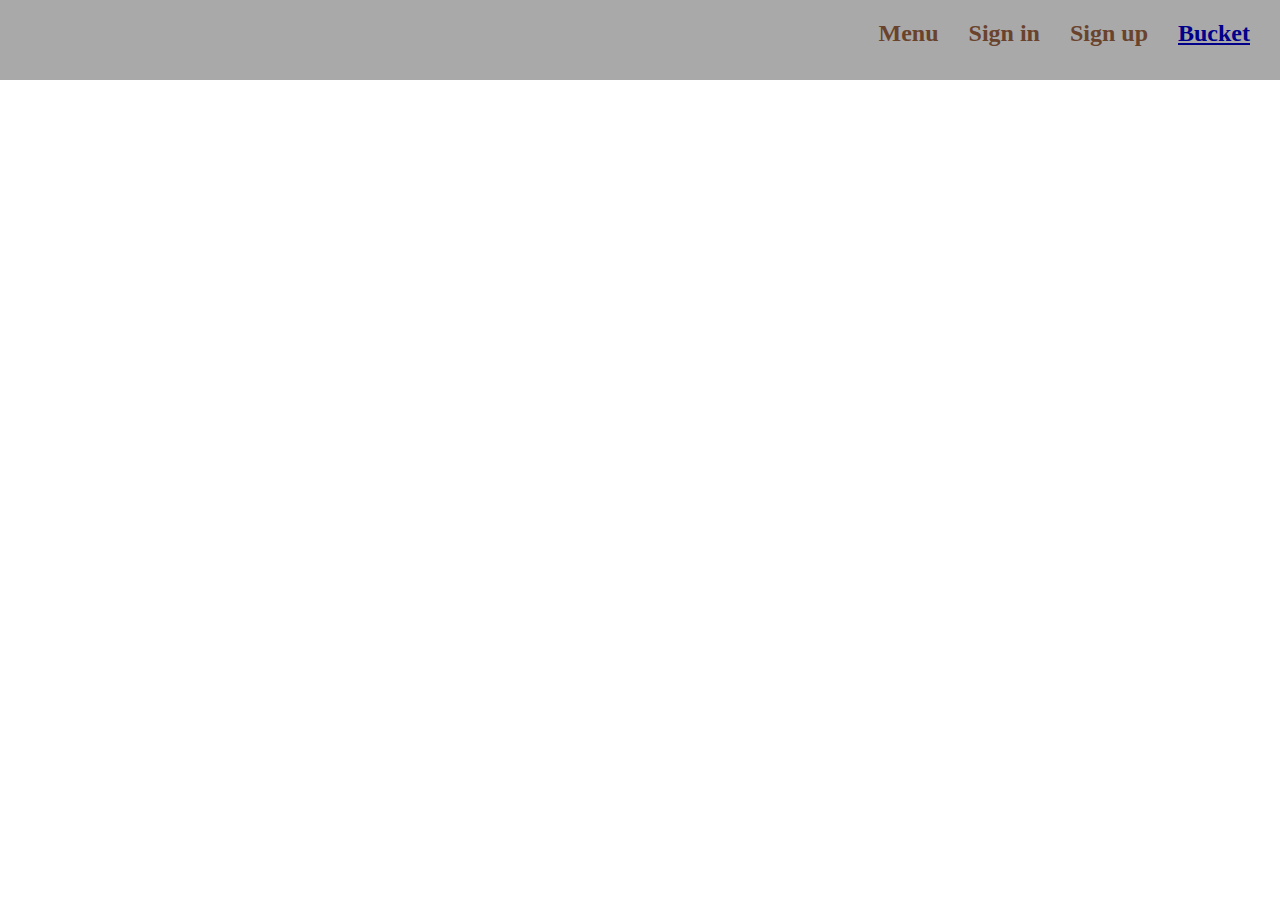
<file: index.html>
<!DOCTYPE html>
<html lang="en">
  <head>
    <meta charset="UTF-8" />
    <meta http-equiv="X-UA-Compatible" content="IE=edge" />
    <meta name="viewport" content="width=device-width, initial-scale=1.0" />
    <link rel="stylesheet" href="index.css">
    <title>Home</title>
  </head>

  <body>
    <div id="navbar">
      <!--Add navbar divs here-->
      <div><h2>Menu</h2></div>
      <div><h2>Sign in</h2></div>
      <div><h2>Sign up</h2></div>
      <div>
        <h2> <a href="/bucket.html">Bucket</a></h2>
      </div>
      <!-- Link to bucket.html -->
      <div id="coffee_count">
        <!--Show total number of coffee added to bucket here, do not add anything only Total count. Not even "Count - 5" but like this "5" -->
      </div>
    </div>

    <div id="menu">
      <!--Show coffee list here in grid format-->
      <!-- add an add to bucket button to each item, give it HTML id as 'add_to_bucket' -->
    </div>
  </body>
  <script src="/scripts/index.js"></script>
</html>
</file>
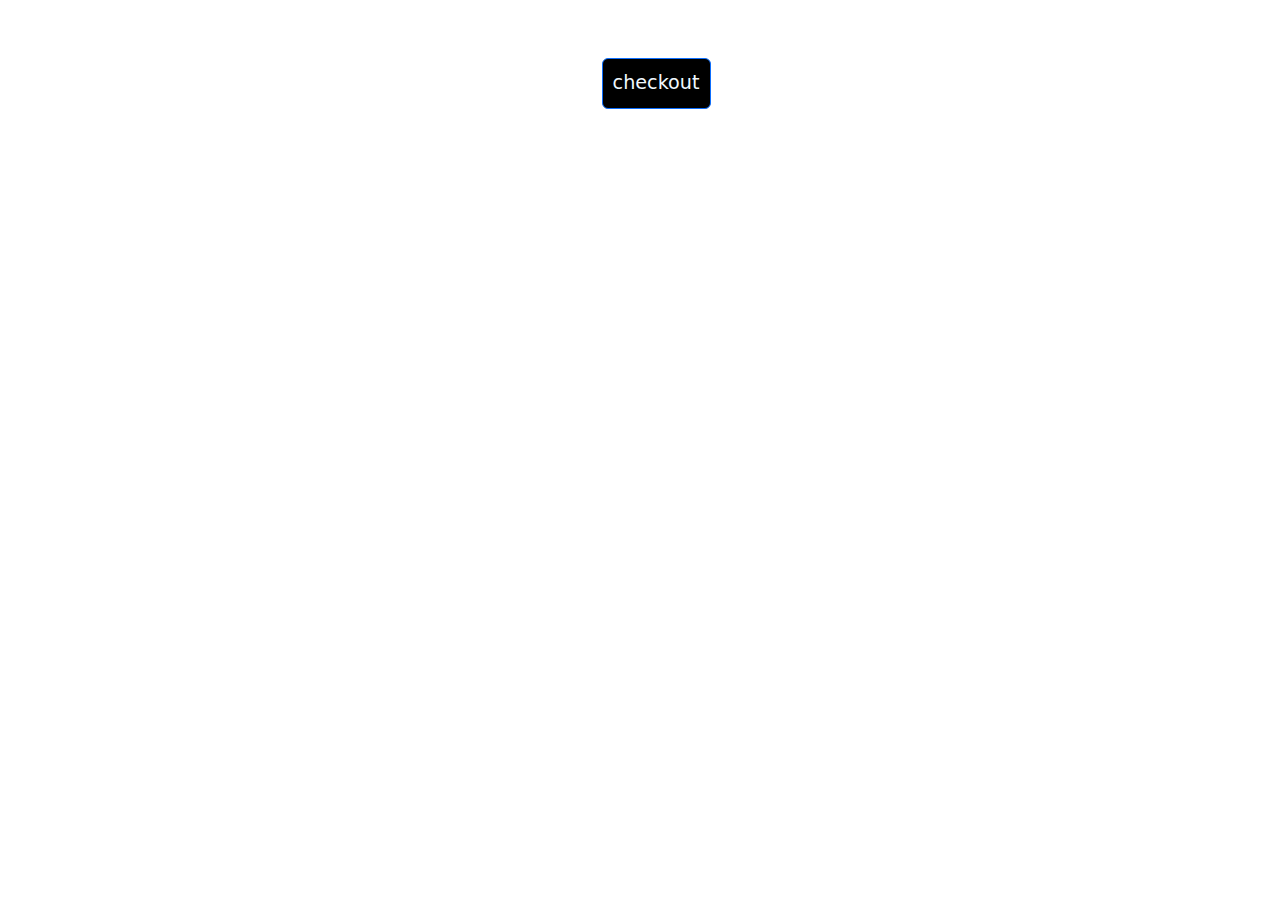
<file: bucket.html>
<!DOCTYPE html>
<html lang="en">
  <head>
    <meta charset="UTF-8" />
    <meta http-equiv="X-UA-Compatible" content="IE=edge" />
    <meta name="viewport" content="width=device-width, initial-scale=1.0" />
    <link rel="stylesheet" href="./scripts/bucket.css">
    <title>Document</title>
    <link href="https://cdn.jsdelivr.net/npm/bootstrap@5.2.0-beta1/dist/css/bootstrap.min.css" rel="stylesheet">
  </head>
<style>
  #checkout{
margin-left:47%
  }
</style>

  <body>
    <div id="total-div">
      <h3 id="total-amount">
        <!--Show bucket total here, do not add anything only Total value. Not even "Total - 1200Rs" but like this "1200" -->
      </h3>
       <a ><button id="checkout"  class="btn btn-primary" data-bs-toggle="modal" data-bs-target="#exampleModal">checkout</button>
    </a>
    </div>
    <div id="bucket">
      <!--Show all coffee added to bucket here-->
      <!-- add an remove button to each coffee so that you can remove that item from bucket, give the button HTML id as 'remove_coffee' -->
    </div>
   

    <!-- modals -->

    <!-- Button trigger modal -->
<!-- <button type="button" class="btn btn-primary" data-bs-toggle="modal" data-bs-target="#exampleModal">
  Launch demo modal
</button> -->

<!-- Modal -->
<div class="modal fade" id="exampleModal" tabindex="-1" aria-labelledby="exampleModalLabel" aria-hidden="true">
  <div class="modal-dialog">
    <div class="modal-content">
      <div class="modal-header">
        <h5 class="modal-title" id="exampleModalLabel">Fill your Address</h5>
        <button type="button" class="btn-close" data-bs-dismiss="modal" aria-label="Close"></button>
      </div>
      <div class="modal-body">
        <div class="mb-3 row">
          <label for="staticText" class="col-sm-2 col-form-label">Name</label>
          <div class="col-sm-10">
            <input type="text" class="form-control" id="staticEmail" >
          </div>
        </div>
        <div class="mb-3 row">
          <label for="staticText" class="col-sm-2 col-form-label">Address</label>
          <div class="col-sm-10">
            <input type="text" class="form-control" id="staticEmail">
          </div>
        </div>
        <div class="mb-3 row">
          <label for="staticEmail" class="col-sm-2 col-form-label">Email</label>
          <div class="col-sm-10">
            <input type="text"class="form-control" id="staticEmail">
          </div>
        </div>
        <div class="mb-3 row">
          <label for="inputNumber" class="col-sm-2 col-form-label">Mobile Number</label>
          <div class="col-sm-10">
            <input type="number" class="form-control" id="inputPassword">
          </div>
        </div>
      </div>
      <div class="modal-footer">
        <button type="button" class="btn btn-secondary" data-bs-dismiss="modal">Close</button>
        <button type="button" class="btn btn-primary" onclick="submit(event)">Save changes</button>
      </div>
    </div>
  </div>
</div>

    <!-- checkout link  -->
  </body>
  <script src="/scripts/bucket.js"></script>
  <script src="https://cdn.jsdelivr.net/npm/bootstrap@5.2.0-beta1/dist/js/bootstrap.bundle.min.js"></script>
</html>
<script src="./scripts/checkout.js"></script>
</file>
<file: index.css>
*{
    margin:0;
    padding:0;
    box-sizing: border-box;

}
#navbar{
    width: 100%;
    height: 80px;
    background-color:darkgray ;
    display: flex;
    justify-content: flex-end;
    gap: 30px;
    color: #6a432d;
    padding-top: 20px;
}
#menu{
    display:grid;
    grid-template-columns: repeat(4,1fr);
    background-color: #6a432d;
    
    
}
button{
    color:darkslategray;
    font-weight: 200px;
    padding: 5px;

    font-family: 'Times New Roman', Times, serif;
}
p{
    font-size: larger;
    color: black;
    padding-bottom: 10px;
}
h3{
    padding-top: 40px;
}
a{
    color: darkblue;
    font-weight: 300px;
    
}

#addtobucket{
    color: aliceblue;
    background-color: black;
    font-size: medium;
    border-radius: 5px;
}
#menu img{
    max-width: 200px;
}
</file>
<file: scripts/bucket.css>
*{
    margin:0;
    padding:0;
    
      
}
#bucket{
    display: grid;
    grid-template-columns:repeat(4,1fr);
   gap: 20px;
    text-align: center;
    
    margin: 20px;
}
#total-amount{
    padding: 15px 0 0 0;
    margin-top: 15px;
    margin-left: 35px;
    font-size: 35px;
    gap:20px;
    padding-bottom: 20px;
    text-align: center;
    
}
#imgg{
    height: 60%;
    width: 100%;
    border-radius: 10px;
}
/* #bucket img{
    max-width: 200px;
} */
#checkout{
    background-color:black;
    color:aliceblue;
    font-size: larger;
    padding: 10px;
    align-content: center;
    

    
}
#checkout:hover{
    color: aliceblue;
    background-color: grey;
}
button{
    background-color:black;
    color: aliceblue;
    font-size: medium;
    border-radius: 5px;
    padding: 5px;
}

body{
    background-color: grey;
}
p{
    font-size: medium;
    font-weight: 400px;
}
#price{
    font-size: larger;
    font-weight: 400px;
    padding-bottom: 10px;
}
#box{
    height: 450px;
   background-color: lightslategrey;
   border-radius: 10px;
   box-shadow: rgba(50, 50, 93, 0.25) 0px 50px 100px -20px, rgba(0, 0, 0, 0.3) 0px 30px 60px -30px, rgba(10, 37, 64, 0.35) 0px -2px 6px 0px inset;
}
h1{
    margin-bottom: 10px;
    margin-top: 10px;
}
</file>
